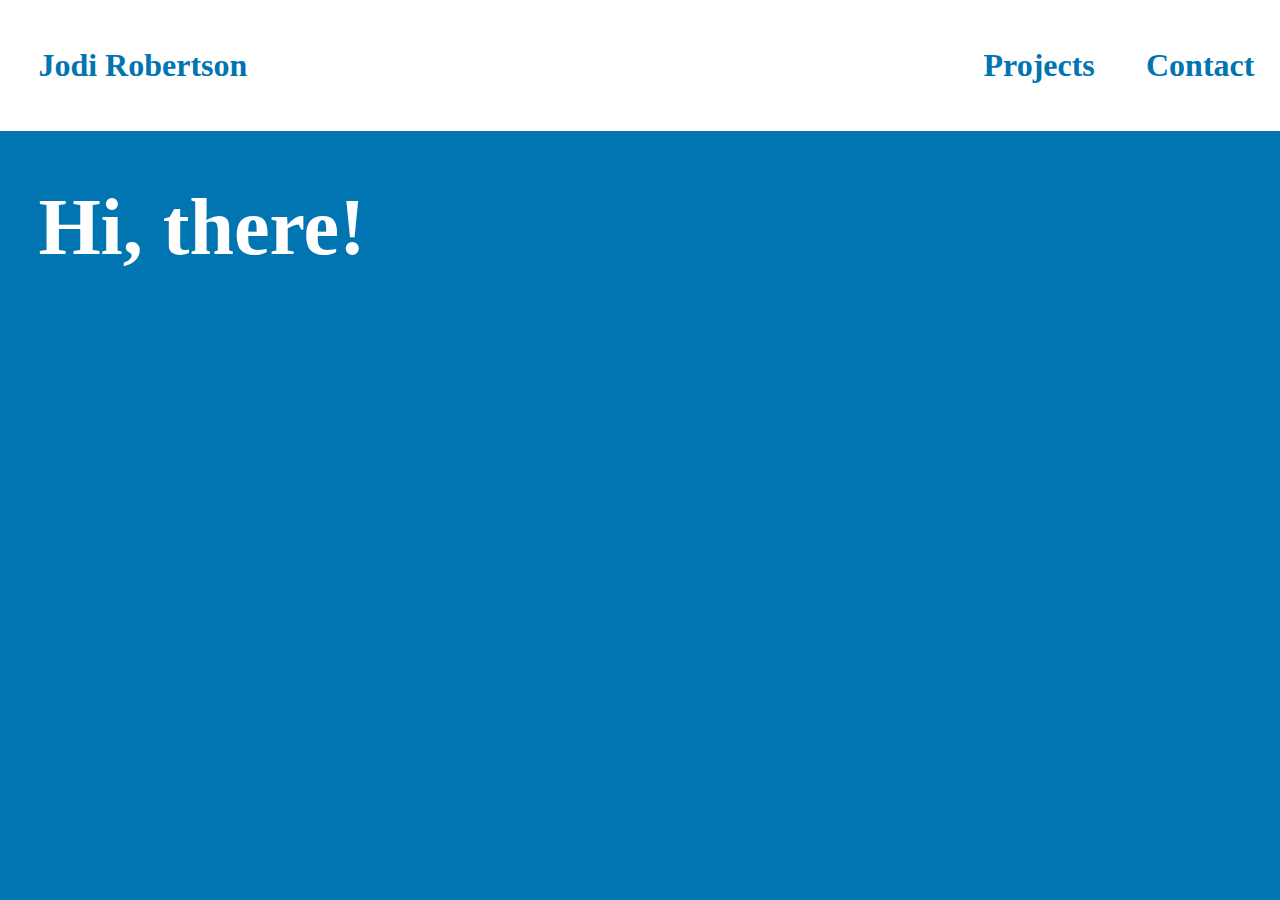
<file: index.html>
<!DOCTYPE html>
<html>
    <head>
        <title>Hi, there!</title>
        <link rel="stylesheet" href="style.css">
        <link rel="icon" type="image/x-icon" href="favicon.ico"/>
    </head>
    <body>
        <div class="upperBar">
            <div class="topLogo">
                <a href="index.html"><h1>Jodi Robertson</h1></a>
            </div>
            <a href="contact.html"><div class="elementsNavBar" id="nav0"><h1>Contact</h1></div></a>
            <a href="projects.html"><div class="elementsNavBar" id="nav1"><h1>Projects</h1></div></a>
        </div>  
        <div class="paragraph">
            <div class="bounceHello">
                <h1>Hi, there!</h1></div>
            <div class="appear1">
                <p>My name is Jodi. I like to ask questions, visit my local library, and my ultimate goal in life is to tend to a tomato and herb garden.</p> </div>
            <div class="appear2">
                <p>In the meantime, I'm studying Computer Science & Environmental Science at Northeastern University; expected freedom: May 2020.</p> </div>
            <div class="appear3">
                <p>You can find me running by the Charles River, trying a new recipe in the kitchen, or biking to the farmer's market—all while listening to copious amounts of podcasts.</p> </div>
        </div>
        
    </body>
</html>
</file>
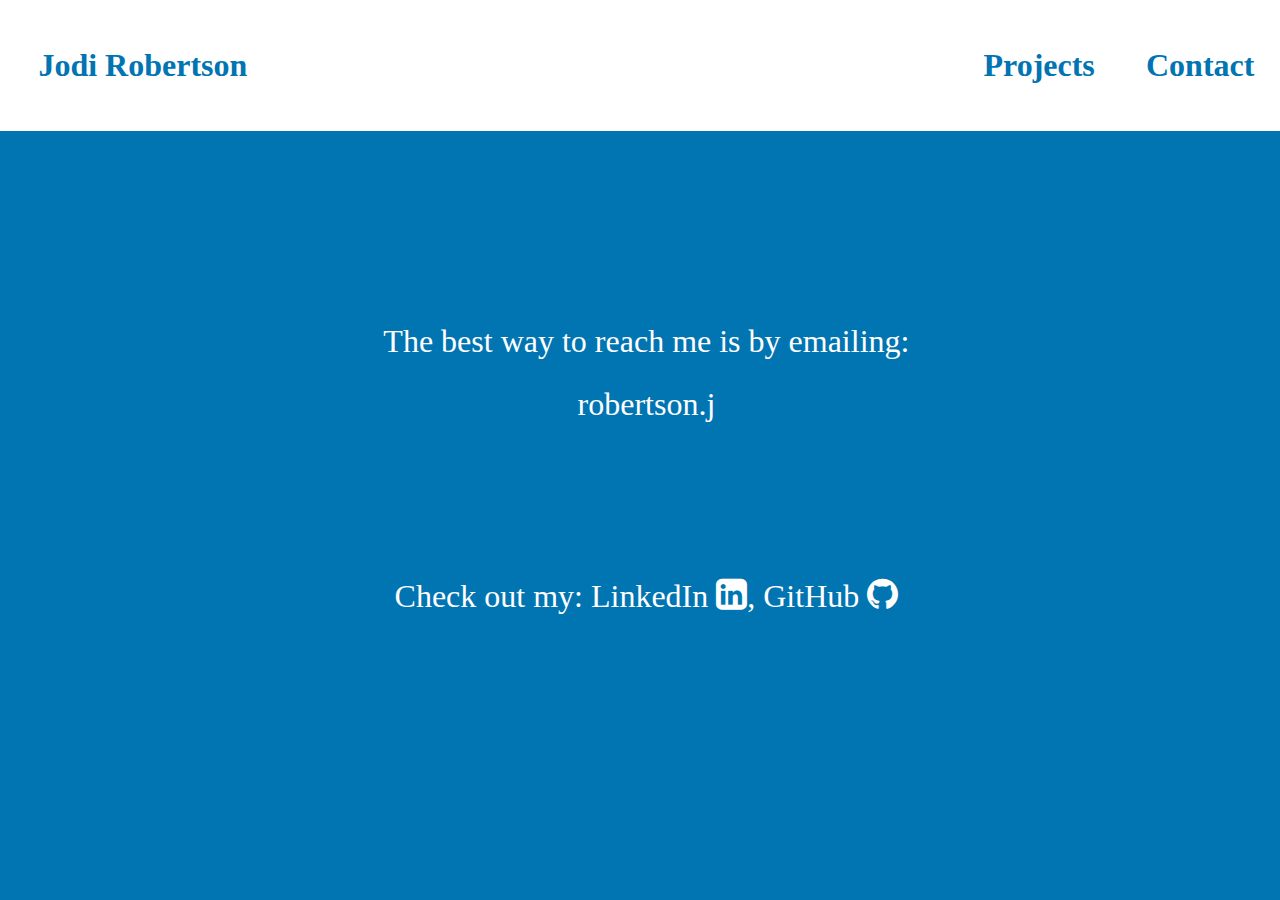
<file: contact.html>
<!DOCTYPE html>
<html>
    <head>
        <meta charset='utf-8'>
        <title>Contact</title>
        <link rel="stylesheet" href="style.css">
        <link rel="icon" type="image/x-icon" href="favicon.ico"/>
        <script src="script.js"></script>
        <link rel="stylesheet" href="https://cdnjs.cloudflare.com/ajax/libs/font-awesome/4.7.0/css/font-awesome.min.css">
    </head>
    <body>
        <div class="upperBar">
            <div class="topLogo">
                <a href="index.html"><h1>Jodi Robertson</h1></a>
            </div>
            <a href="contact.html"><div class="elementsNavBar" id="nav0"><h1>Contact</h1></div></a>
            <a href="projects.html"><div class="elementsNavBar" id="nav1"><h1>Projects</h1></div></a>
        </div>
        <div class="paragraph" id="contact">
            <p id="firstLine">The best way to reach me is by emailing:</p>
            <p></p>
            <p id="email"></p>
            
            <div id="links">
                <p>Check out my: <a href="https://www.linkedin.com/in/jodi-robertson/">LinkedIn <i class="fa fa-linkedin-square" style="font-size:36px"></i></a>, <a href="https://github.com/jodirobertson">GitHub <i class="fa fa-github" style="font-size:36px"></i></a></p>
            </div>
        </div>
    </body>
</html>
</file>
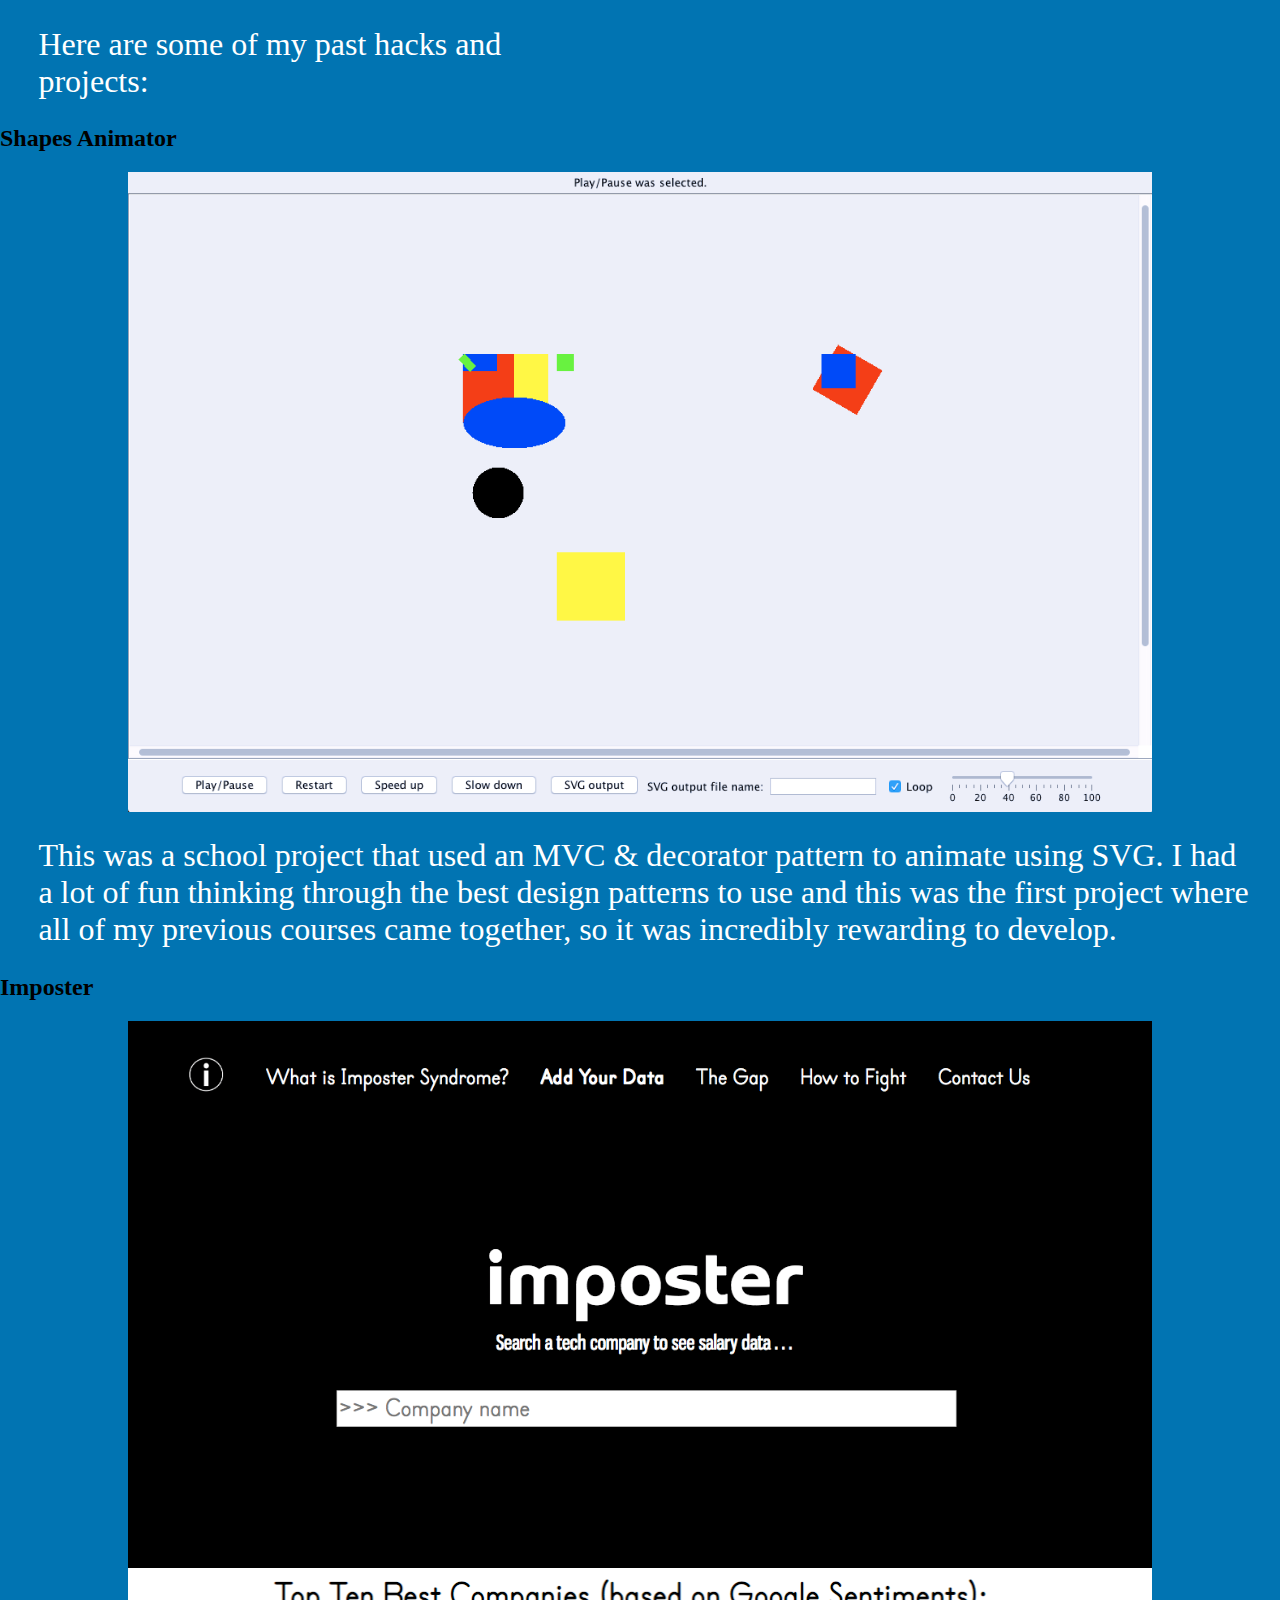
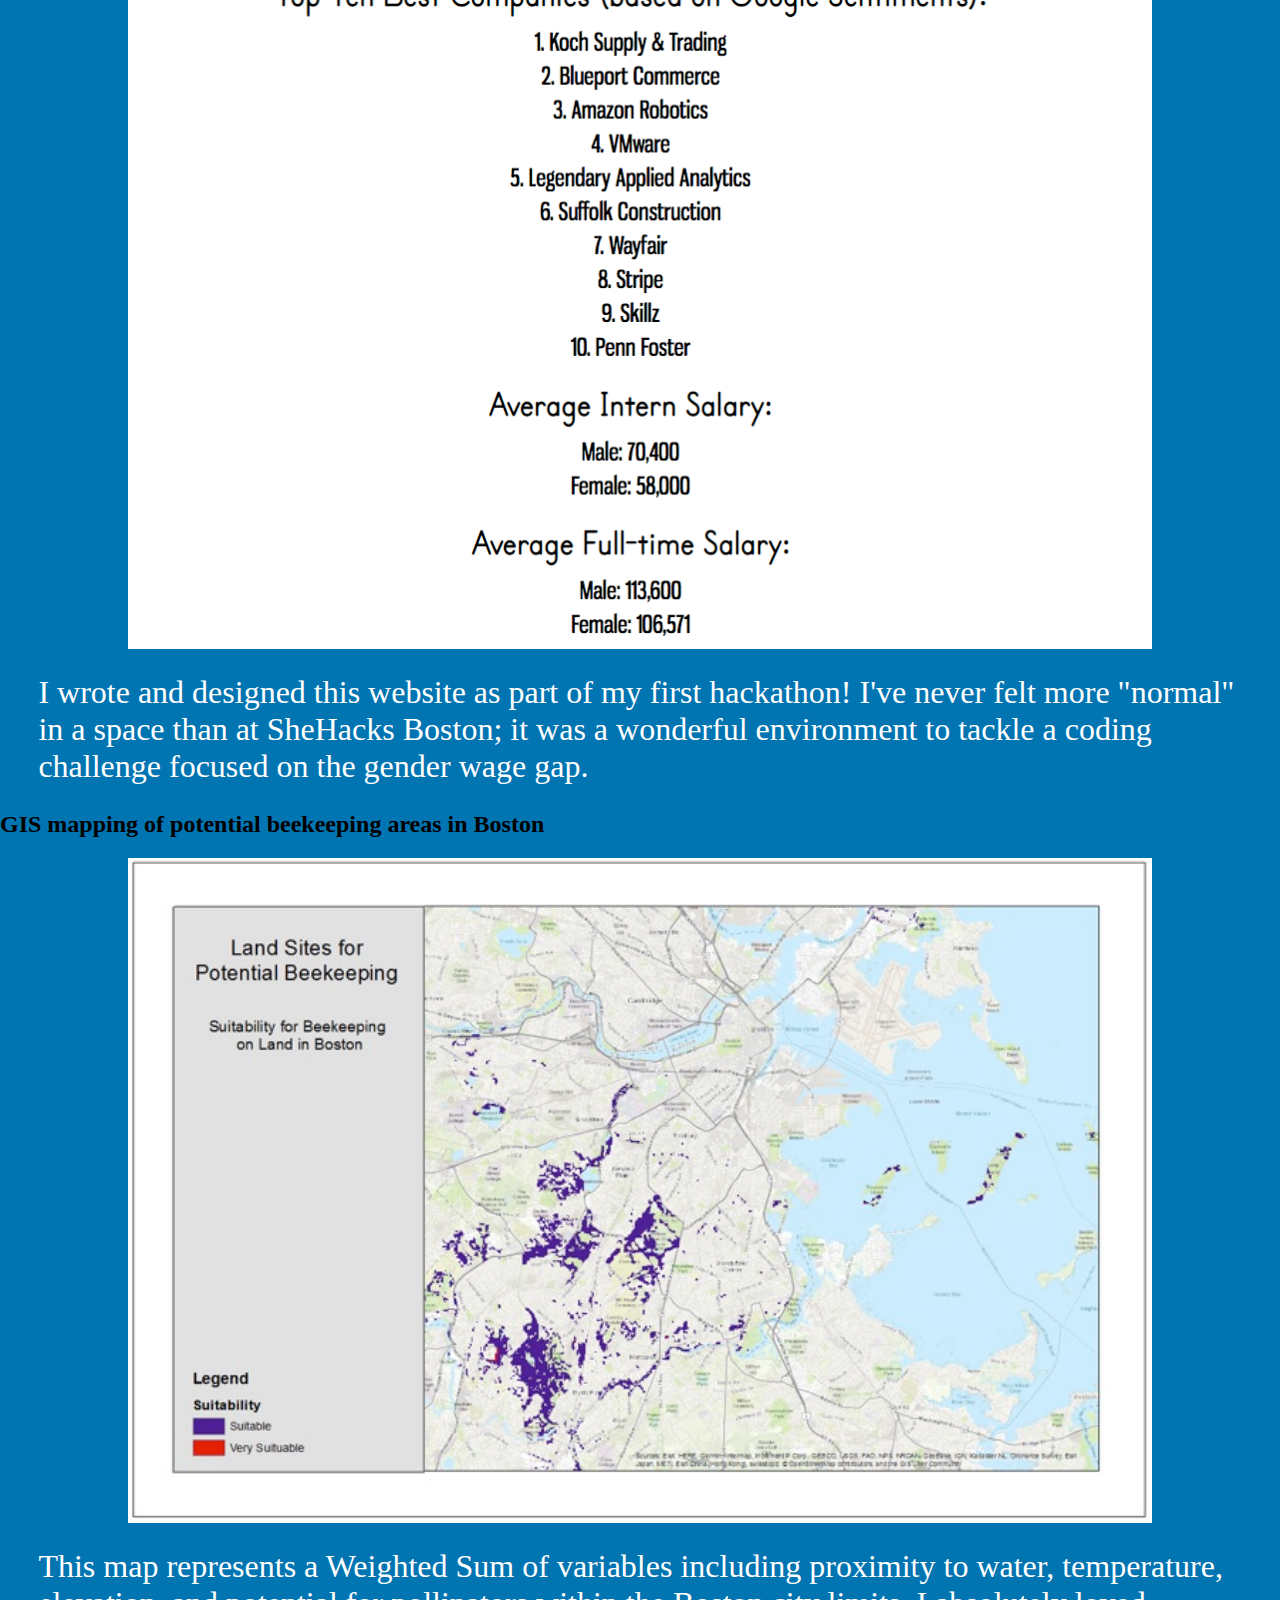
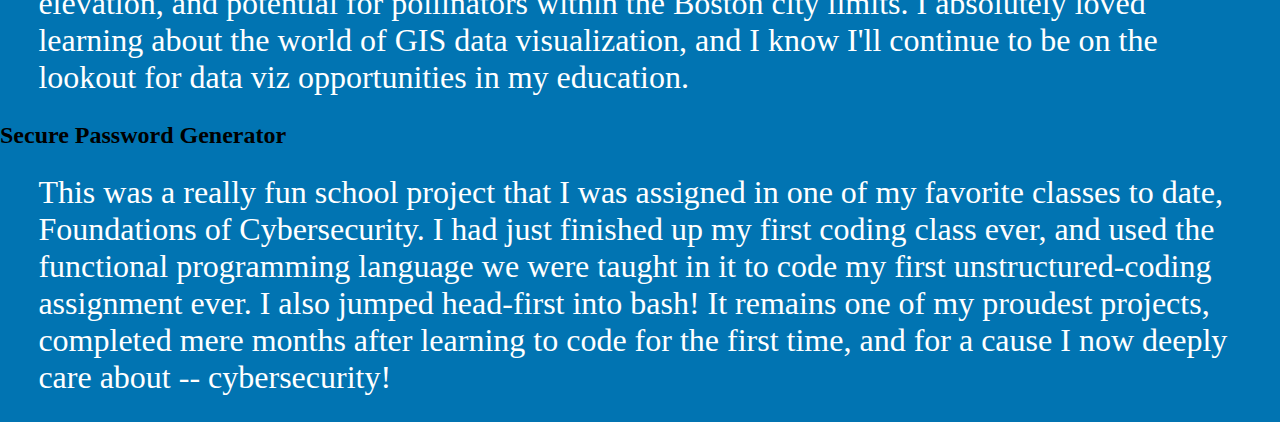
<file: hacks.html>
<!DOCTYPE html>
<html>
    <head>
        <title>Hacks</title>
        <link rel="stylesheet" href="style.css">
        <link rel="icon" type="image/x-icon" href="favicon.ico"/>
        <script type="text/javascript" src="script.js"></script>
    </head>
    <body>
        <div class="topNavBar">
            <a href="index.html"><div class="elementsNavBar" id="nav0"><h1>ABOUT ME</h1></div></a>
            <a href="travel.html"><div class="elementsNavBar" id="nav1"><h1>TRAVEL</h1></div></a>
            <a href="hacks.html"><div class="elementsNavBar" id="nav2"><h1>HACKS</h1></div></a>
            <a href="contact.html"><div class="elementsNavBar" id="nav3"><h1>SAY HI</h1></div></a>
        </div>

        <div class="paragraph" id="hacks">
            <p>Here are some of my past hacks and projects:</p>
            
            <h2>Shapes Animator</h2>
            <img src="images/shapesAnimator.jpg" alt="">
            <p>This was a school project that used an MVC & decorator pattern to animate using SVG. I had a lot of fun thinking through the best design patterns to use and this was the first project where all of my previous courses came together, so it was incredibly rewarding to develop.</p>

            <h2>Imposter</h2>
            <img src="images/imposter1.jpg" alt="">
            <img src="images/imposter2.jpg" alt"">
            <p>I wrote and designed this website as part of my first hackathon! I've never felt more "normal" in a space than at SheHacks Boston; it was a wonderful environment to tackle a coding challenge focused on the gender wage gap.</p>
            
            <h2>GIS mapping of potential beekeeping areas in Boston</h2>
            <img src="images/beekeep.jpg" alt="">
            <p>This map represents a Weighted Sum of variables including proximity to water, temperature, elevation, and potential for pollinators within the Boston city limits. I absolutely loved learning about the world of GIS data visualization, and I know I'll continue to be on the lookout for data viz opportunities in my education.</p>
            
            <h2>Secure Password Generator</h2>
            <p>This was a really fun school project that I was assigned in one of my favorite classes to date, Foundations of Cybersecurity. I had just finished up my first coding class ever, and used the functional programming language we were taught in it to code my first unstructured-coding assignment ever. I also jumped head-first into bash! It remains one of my proudest projects, completed mere months after learning to code for the first time, and for a cause I now deeply care about -- cybersecurity!</p>
        </div>
        
    </body>
</html>
</file>
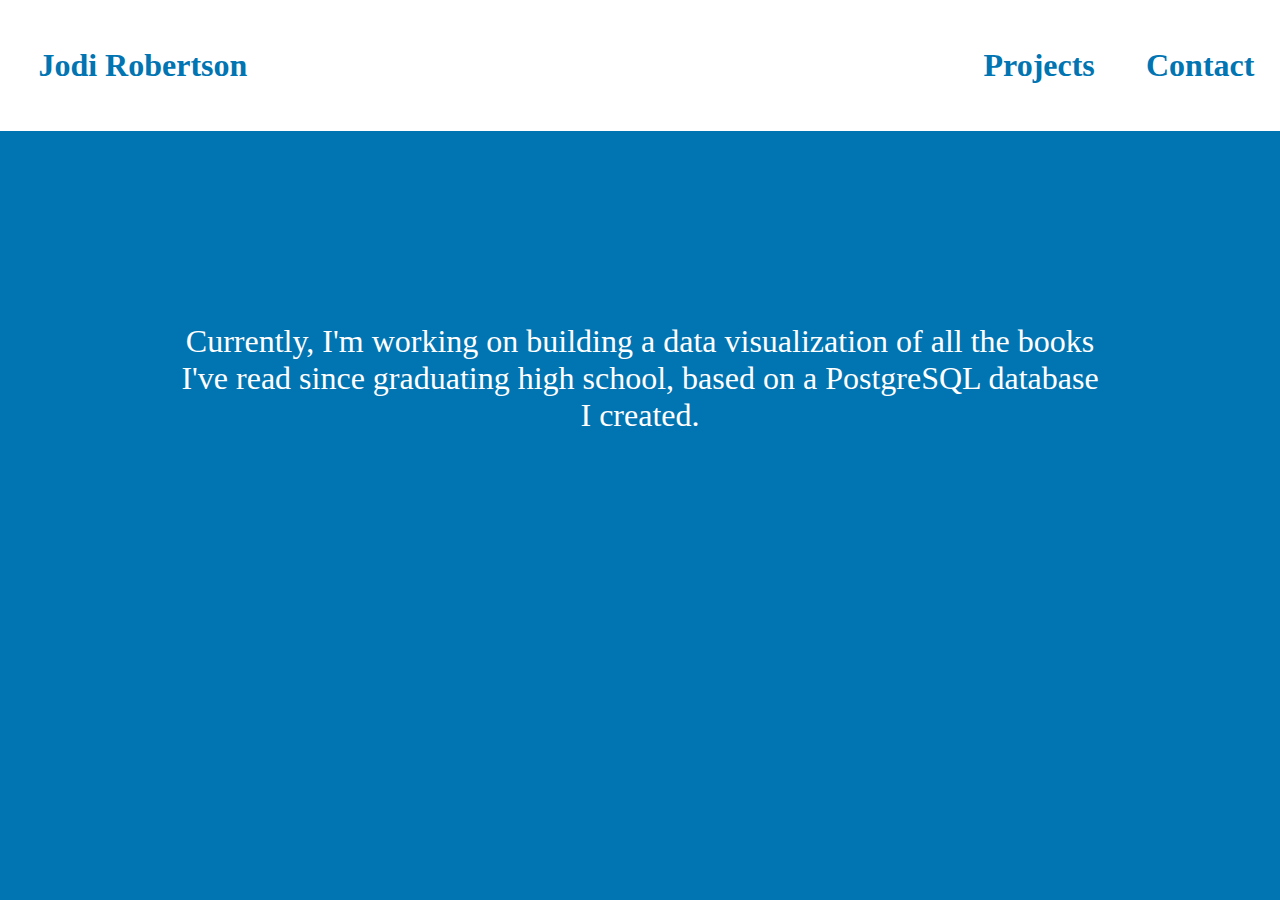
<file: projects.html>
<!DOCTYPE html>
<html>
    <head>
        <title>Projects</title>
        <link rel="stylesheet" href="style.css">
        <link rel="icon" type="image/x-icon" href="favicon.ico"/>
    </head>
    <body>
        <div class="upperBar">
            <div class="topLogo">
                <a href="index.html"><h1>Jodi Robertson</h1></a>
            </div>
            <a href="contact.html"><div class="elementsNavBar" id="nav0"><h1>Contact</h1></div></a>
            <a href="projects.html"><div class="elementsNavBar" id="nav1"><h1>Projects</h1></div></a>
        </div>
        <div class="paragraph" id="projects">
            
            <p>Currently, I'm working on building a data visualization of all the books I've read since graduating high school, based on a PostgreSQL database I created.</p>
            <!---
            <p>Here are some of my past hacks and projects:</p>
            
            <h2>GIS mapping of potential beekeeping areas in Boston</h2>
            <img src="images/beekeep.jpg" alt="">
            <p>This map represents a Weighted Sum of variables including proximity to water, temperature, elevation, and potential for pollinators within the Boston city limits. I absolutely loved learning about the world of GIS data visualization, and I know I'll continue to be on the lookout for data viz opportunities in my education.</p>
            
            <h2>Shapes Animator</h2>
            <img src="images/shapesAnimator.jpg" alt="">
            <p>This was a school project that used an MVC & decorator pattern to animate using SVG. I had a lot of fun thinking through the best design patterns to use and this was the first project where all of my previous courses came together, so it was incredibly rewarding to develop.</p>

            <h2>Imposter</h2>
            <img src="images/imposter1.jpg" alt="">
            <img src="images/imposter2.jpg" alt"">
            <p>I wrote and designed this website as part of my first hackathon! I've never felt more "normal" in a space than at SheHacks Boston; it was a wonderful environment to tackle a coding challenge focused on the gender wage gap.</p>
            
            <h2>Secure Password Generator</h2>
            <p>This was a really fun school project that I was assigned in one of my favorite classes to date, Foundations of Cybersecurity. I had just finished up my first coding class ever, and used the functional programming language we were taught in it to code my first unstructured-coding assignment ever. I also jumped head-first into bash! It remains one of my proudest projects, completed mere months after learning to code for the first time, and for a cause I now deeply care about -- cybersecurity!</p>
-->
        </div>
    </body>
</html>
</file>
<file: style.css>
body {
    background-color: #0174b2;
    margin: 0;
}

.upperBar {
    overflow: hidden;
    background-color: white;
    font-family: Verdana;
    color: #0174b2;
}

.topLogo h1 {
    float: left;
    position: relative;
    text-decoration: none;
    color: #0174b2;
    padding: 2% 2% 2% 3%;
}

.elementsNavBar {
    color: #0174b2;
    padding: 2%;
    font-size: 1em;
    display: inline-block;
    float: right;
}

#nav0:hover,
#nav1:hover {
    -webkit-transform: scale(1.1);
}

.elementsNavBar a {
    text-decoration: none;
}

.paragraph h1 {
    font-family: Verdana;
    font-size: 5em;
    color: white;
    margin: 4% 2% 4% 3%;
    
}

.paragraph p {
    font-family: Verdana;
    font-size: 2em;
    text-align: left;
    color: white;
    margin: 2% 2% 2% 3%;
}

/* bounceIn animation code taken from: https://thoughtbot.com/blog/css-animation-for-beginners */

.bounceHello h1 {
    animation: bounceIn 1s;
}

@keyframes bounceIn {
  0% {
    transform: scale(0.1);
    opacity: 0;
  }
  60% {
    transform: scale(1.03);
    opacity: 1;
  }
  100% {
    transform: scale(1);
  }
}

.appear1 p {
    -webkit-animation: 1s ease-out 0.5s normal forwards 1 fadein; opacity: 0;
}

.appear2 p{
  -webkit-animation: 1.5s ease-out 1s normal forwards 1 fadein; opacity: 0;
}

.appear3 p{
  -webkit-animation: 1.5s ease-out 1.5s normal forwards 1 fadein; opacity: 0;
}

@keyframes fadein {
    0% { opacity:0; }
    75% { opacity:0; }
    100% { opacity:1; }
}

.appear2 @-webkit-keyframes fadein{
    0% { opacity:0; }
    75% { opacity:0; }
    100% { opacity:1; }
 }

.appear3 @-webkit-keyframes fadein{
    0% { opacity:0; }
    75% { opacity:0; }
    100% { opacity:1; }
 }

#contact p {
    text-align: center;
}

#firstLine {
    margin-top: 15%;
}

#links p {
    margin-top: 12%;
}

#links p a {
    text-decoration: none;
    color: white;
}

#projects p {
    margin: 15% 14% 0 14%;
    text-align: center;
}

img {
    display: block;
    margin-left: auto;
    margin-right: auto;
    width: 80%;
}

#map {
    height: 400px;
    width: 70%;
    margin-left: auto;
    margin-right: auto;
    margin-bottom: 10%;
}
</file>
